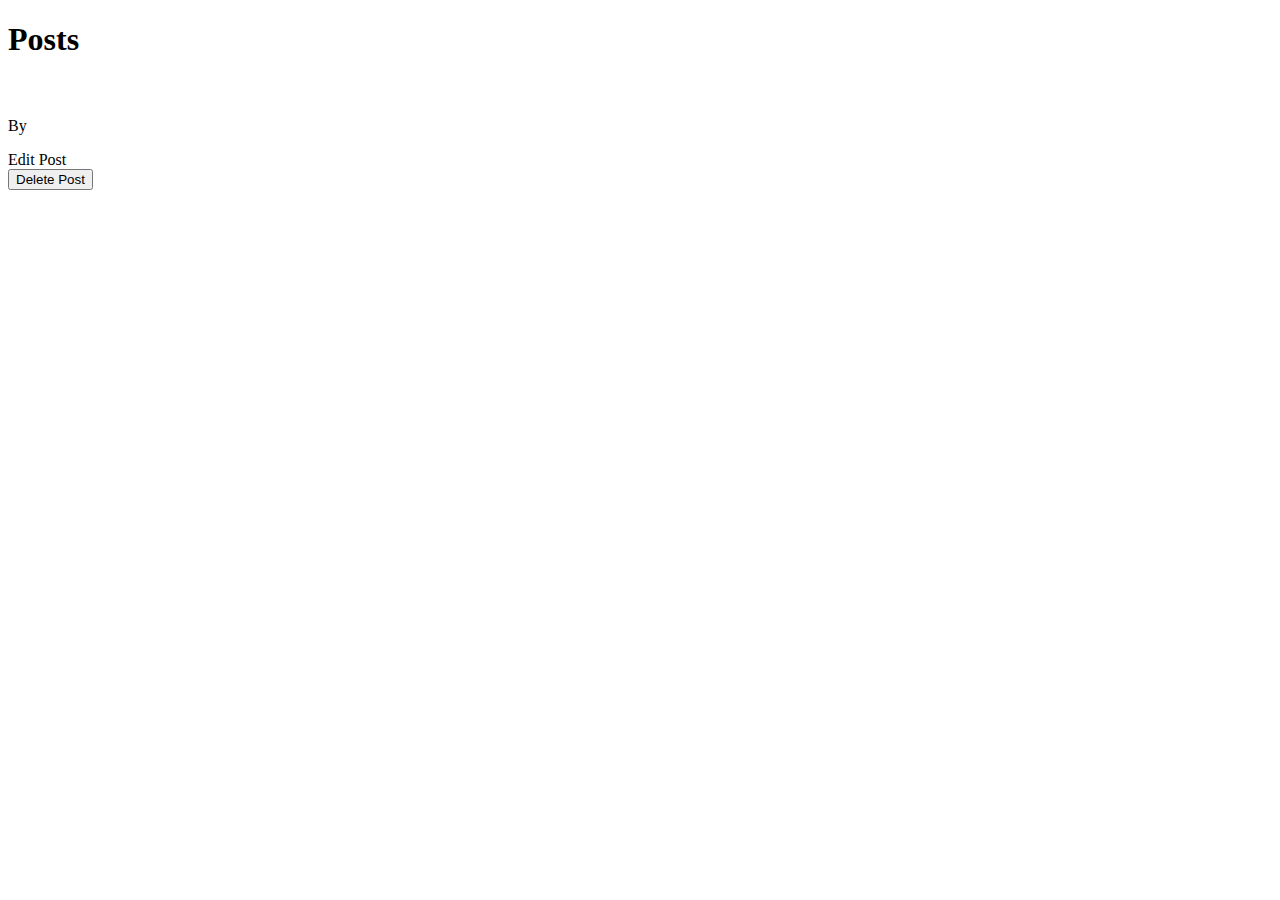
<file: src/main/resources/posts/index.html>
<!DOCTYPE html>
<html xmlns:th="http://www.thymeleaf.org" lang="en">
<head>
    <meta charset="UTF-8">
    <title>My Blog!</title>
</head>
<body>

<h1>Posts</h1>

<div th:each="post : ${posts}">
    <img width="50" th:src="${image.url}" alt="" th:each="image : ${post.images}">
    <h3 th:text="${post.title}"></h3>
    <span>By <span th:text="${post.user.email}"></span></span>
    <p th:text="${post.body}"></p>
    <a th:href="@{'/posts/' + ${post.id} + '/edit'}">Edit Post</a>
    <form th:action="@{'/posts/' + ${post.id} + '/delete'}" th:method="POST">
        <button>Delete Post</button>
    </form>
</div>

</body>
</html>
</file>
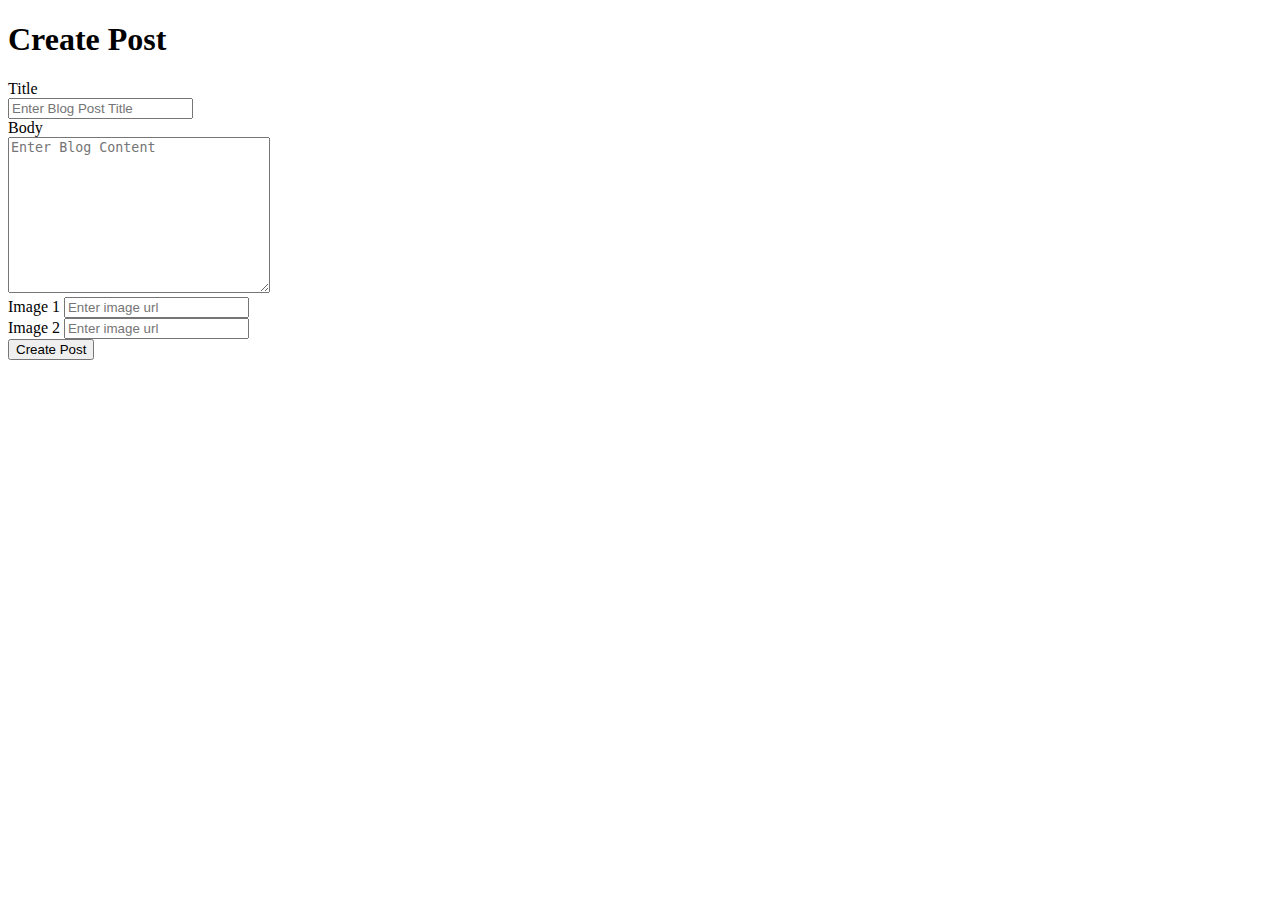
<file: src/main/resources/posts/create.html>
<!DOCTYPE html>
<html xmlns:th="http://www.thymeleaf.org" lang="en">
<head>
    <meta charset="UTF-8">
    <title>Create Post</title>
</head>
<body>

<h1>Create Post</h1>

<form th:method="POST">
    <div>
        <label for="title">Title</label>
        <br>
        <input id="title" name="title" type="text" placeholder="Enter Blog Post Title">
    </div>
    <div>
        <label for="body">Body</label>
        <br>
        <textarea name="body" id="body" cols="30" rows="10" placeholder="Enter Blog Content"></textarea>
    </div>
    <div>
        <label for="image-1">Image 1</label>
        <input id="image-1" name="urls" type="url" placeholder="Enter image url">
        <br>
        <label for="image-2">Image 2</label>
        <input id="image-2" name="urls" type="url" placeholder="Enter image url">
    </div>
    <button>Create Post</button>
</form>

</body>
</html>
</file>
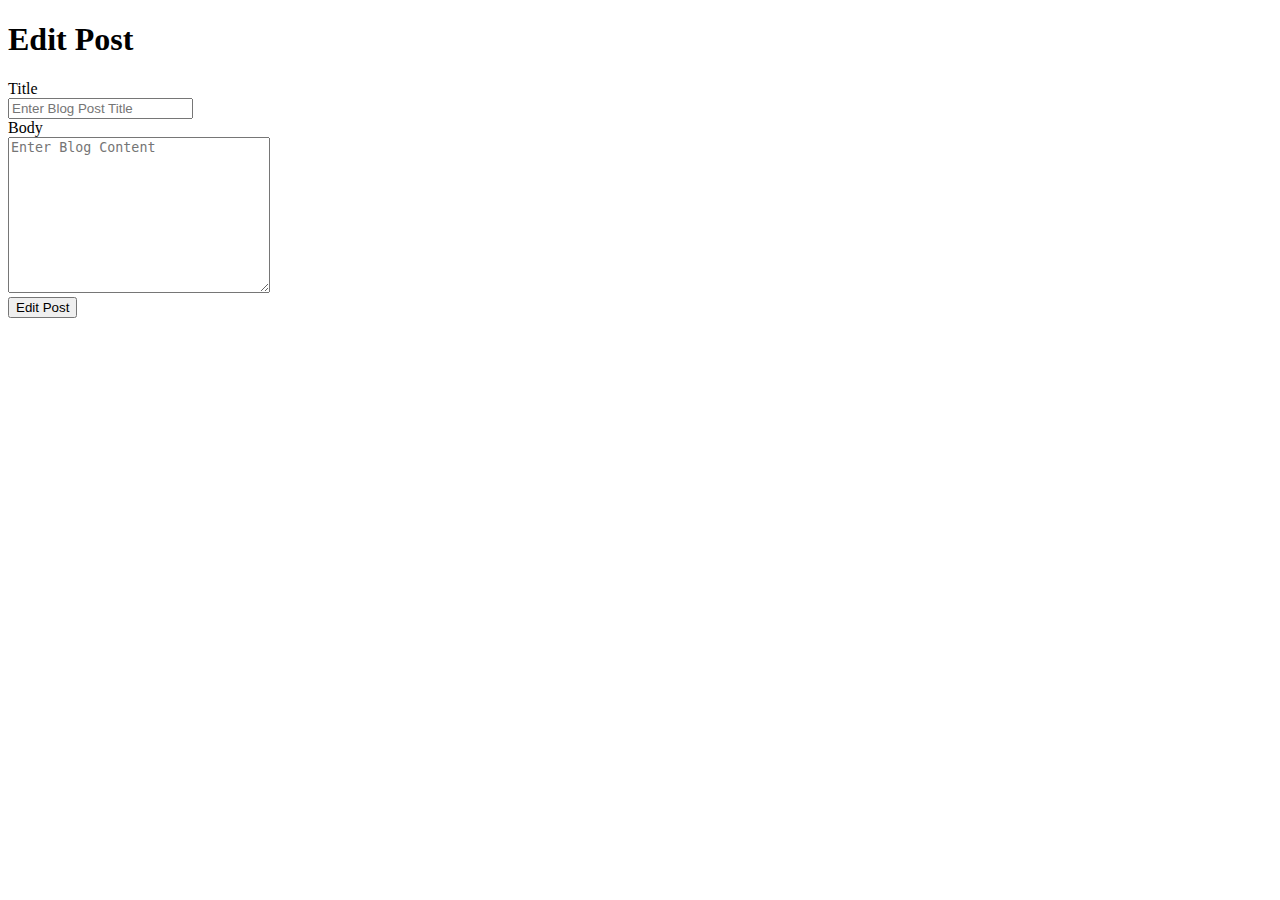
<file: src/main/resources/posts/edit.html>
<!DOCTYPE html>
<html xmlns:th="http://www.thymeleaf.org" lang="en">
<head>
    <meta charset="UTF-8">
    <title>My Blog Edit Post</title>
</head>
<body>

<h1>Edit Post</h1>

<form th:method="POST">
    <div>
        <label for="title">Title</label>
        <br>
        <input id="title" name="title" type="text" placeholder="Enter Blog Post Title" th:value="${post.title}">
    </div>
    <div>
        <label for="body">Body</label>
        <br>
        <textarea name="body" id="body" cols="30" rows="10" placeholder="Enter Blog Content" th:text="${post.body}"></textarea>
    </div>
    <button>Edit Post</button>
</form>

</body>
</html>
</file>
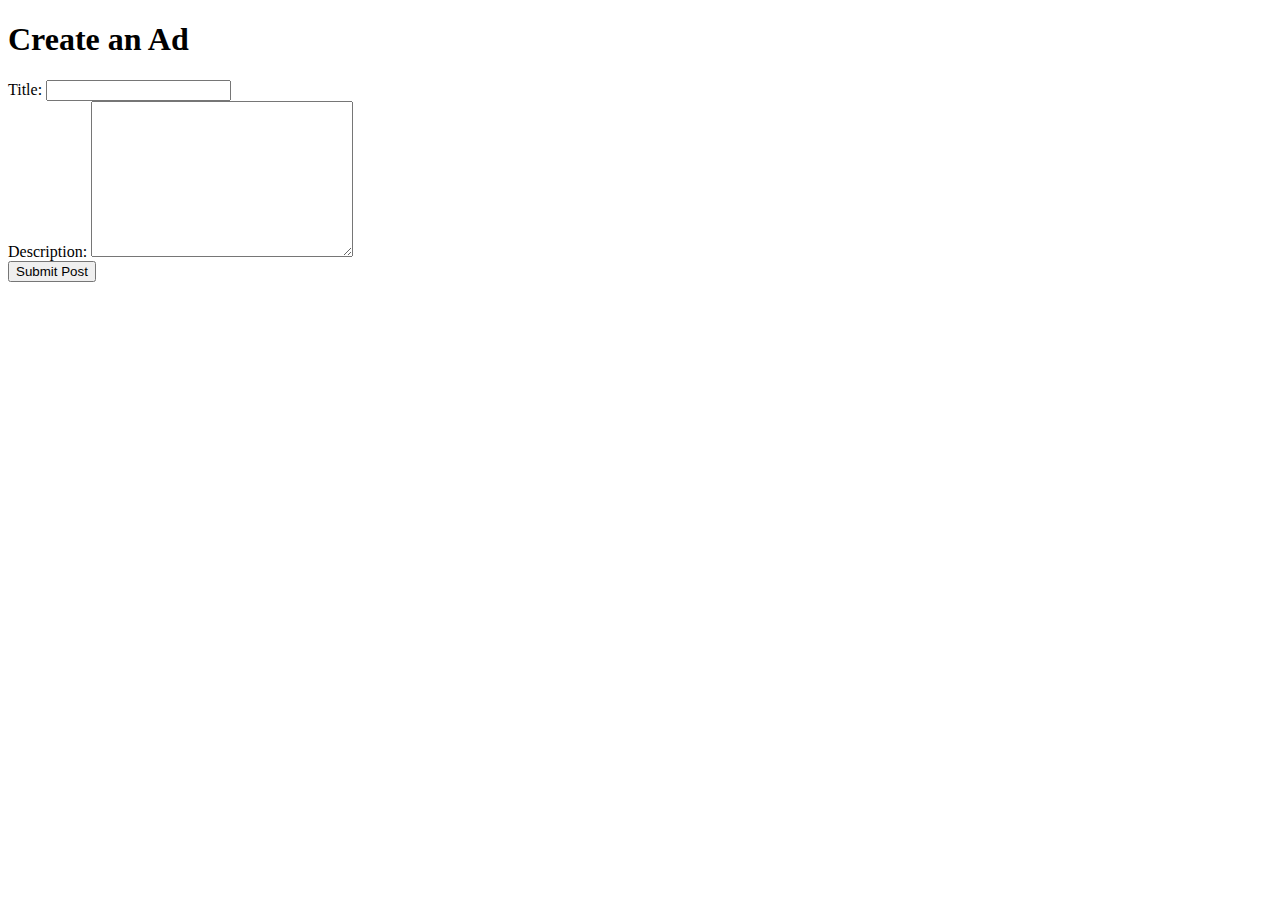
<file: src/main/resources/templates/ads/create.html>
<!DOCTYPE html>
<html xmlns:th="http://www.thymeleaf.org" lang="en">
<head>
  <meta charset="UTF-8">
  <title>Create an Ad</title>
</head>
<body>
<h1>Create an Ad</h1>
<form th:action="@{/ads/create}" th:method="post" th:object="${ad}">
  <label for="title">Title:</label>
  <input th:field="*{title}" id="title"><br>
  <label for="description">Description:</label>
  <textarea th:field="*{description}" id="description" cols="30" rows="10"></textarea><br>
  <button type="submit">Submit Post</button>
</form>
</body>
</html>
</file>
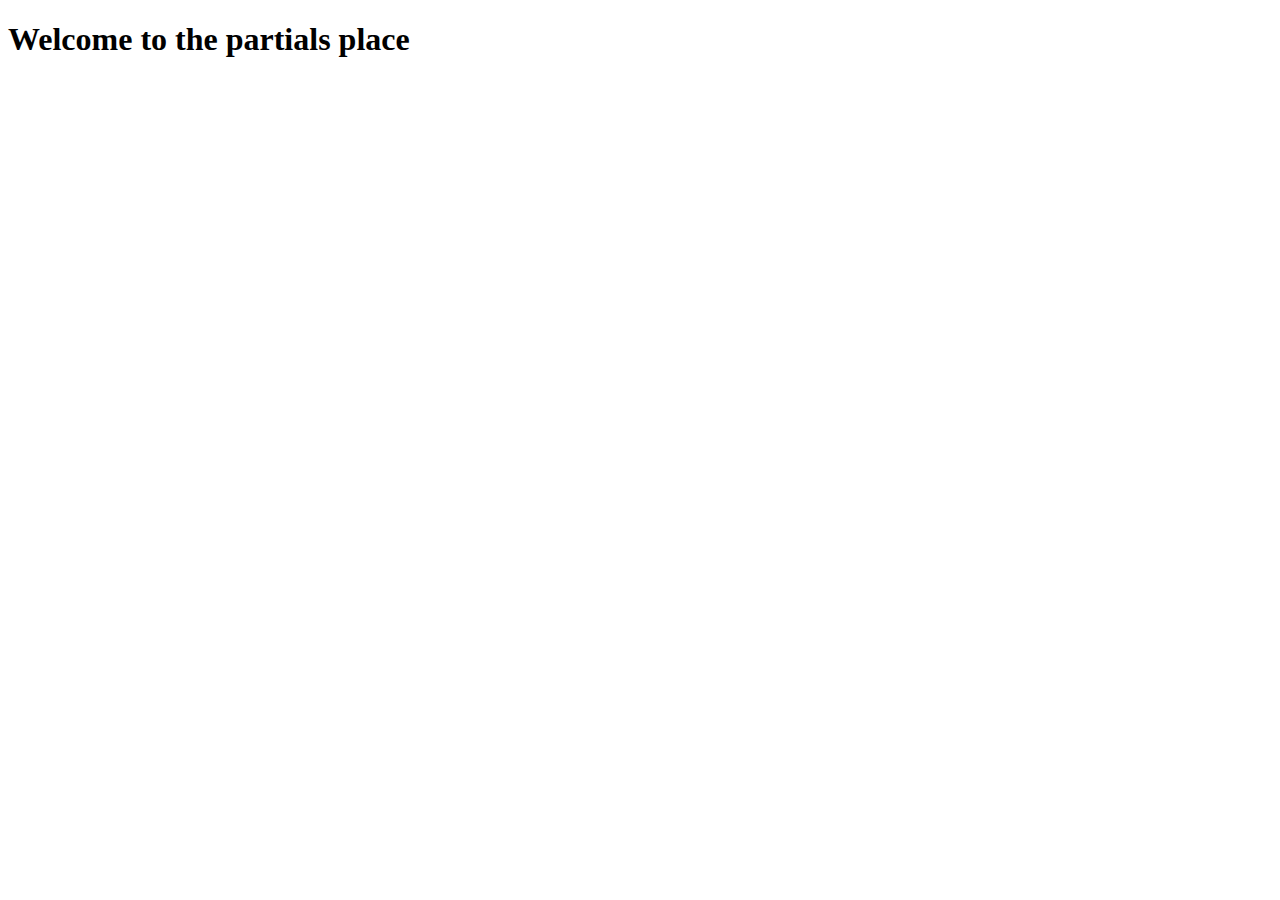
<file: src/main/resources/templates/partials/partials-test.html>
<!DOCTYPE html>
<html xmlns:th="http://www.thymeleaf.org" lang="en">
<head th:replace="partials/partials.html :: head ('Partials Example')"></head>
<body>
<nav th:replace="partials/partials.html :: navbar"></nav>
<h1>Welcome to the partials place</h1>
<script th:replace="partials/partials.html :: bootstrap-js"></script>
</body>
</html>
</file>
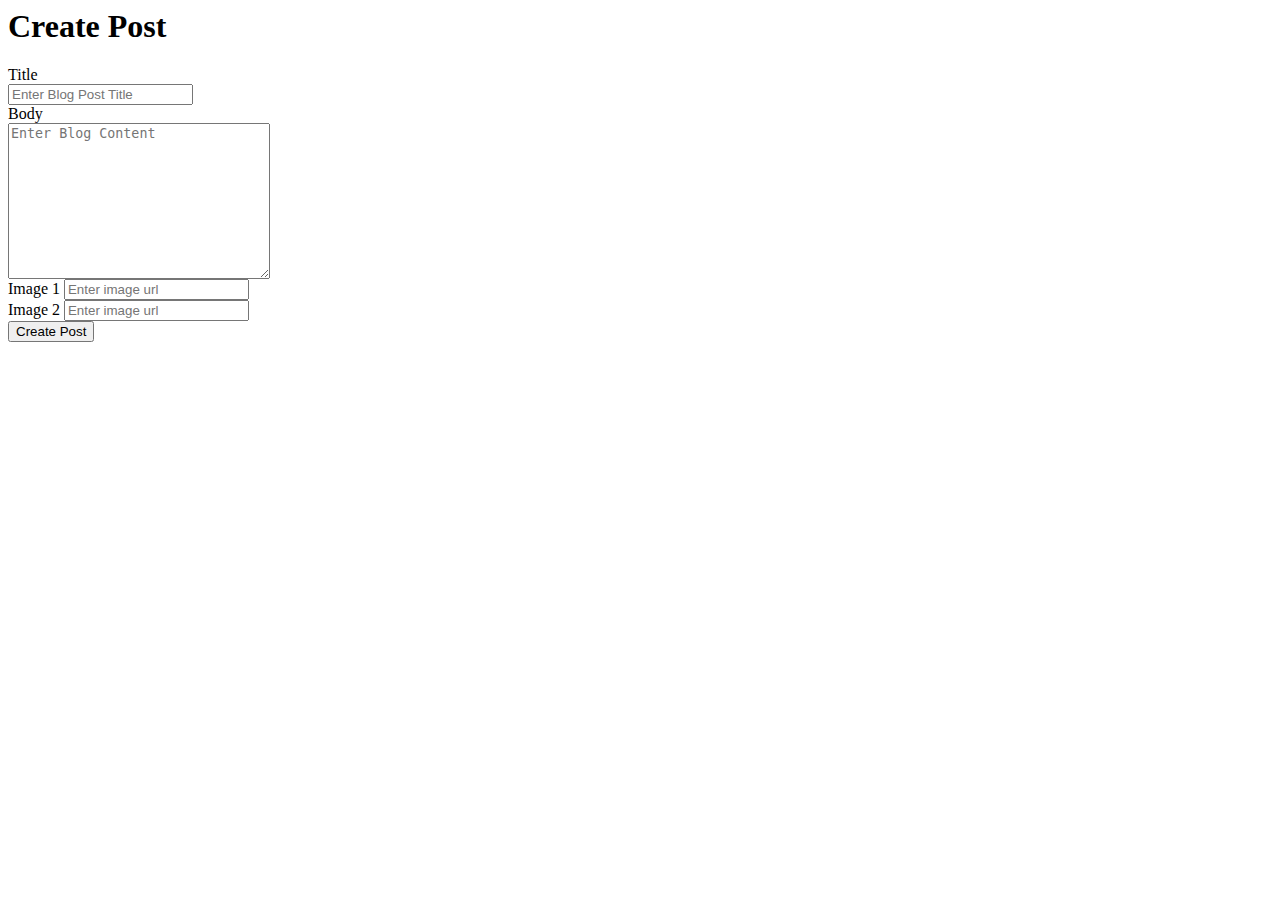
<file: src/main/resources/templates/posts/create.html>
<title>Create Post</title>
</head>
<body>
<h1>Create Post</h1>
<form th:action="@{/posts/create}" th:method="POST" th:object="${post}">
    <div>
        <label for="title">Title</label>
        <br>
        <input th:field="*{title}" type="text" placeholder="Enter Blog Post Title">
    </div>
    <div>
        <label for="body">Body</label>
        <br>
        <textarea th:field="*{body}" id="body" cols="30" rows="10" placeholder="Enter Blog Content"></textarea>
    </div>
    <div>
        <label for="image-1">Image 1</label>
        <input id="image-1" name="urls" type="url" placeholder="Enter image url">
        <br>
        <label for="image-2">Image 2</label>
        <input id="image-2" name="urls" type="url" placeholder="Enter image url">
    </div>
    <button>Create Post</button>
</form>
</body>
</html>
</file>
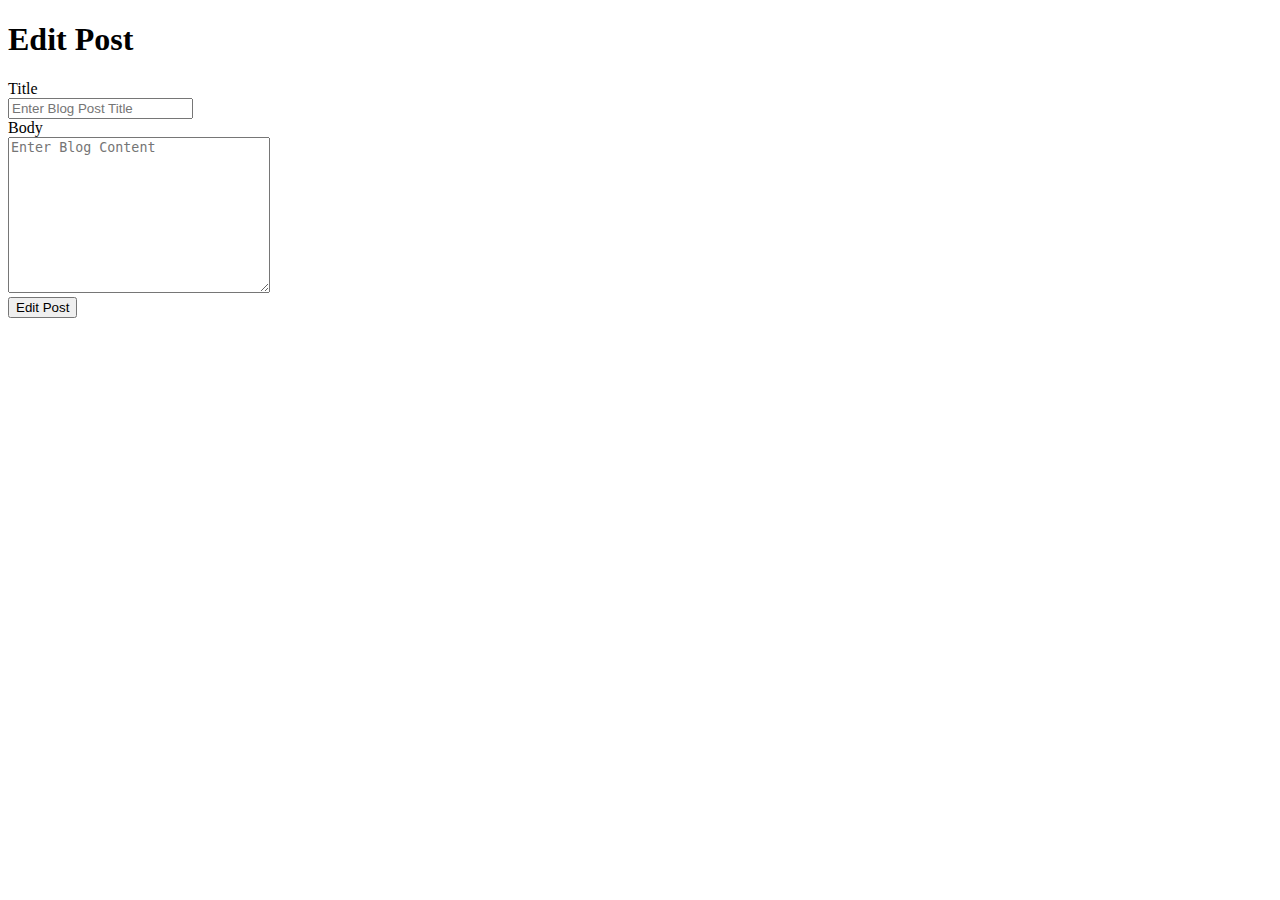
<file: src/main/resources/templates/posts/edit.html>
<!DOCTYPE html>
<html xmlns:th="http://www.thymeleaf.org" lang="en">
<head>
    <meta charset="UTF-8">
    <title>My Blog Edit Post</title>
</head>
<body>
<h1>Edit Post</h1>
<form th:action="@{/posts/{id}/edit(id=${id})}" th:method="POST" th:object="${post}">
    <div>
        <label for="title">Title</label>
        <br>
        <input th:field="*{title}" type="text" placeholder="Enter Blog Post Title" th:value="${post.title}">
    </div>
    <div>
        <label for="body">Body</label>
        <br>
        <textarea th:field="*{body}" cols="30" rows="10" placeholder="Enter Blog Content" th:text="${post.body}"></textarea>
    </div>
    <button>Edit Post</button>
</form>
</body>
</html>
</file>
